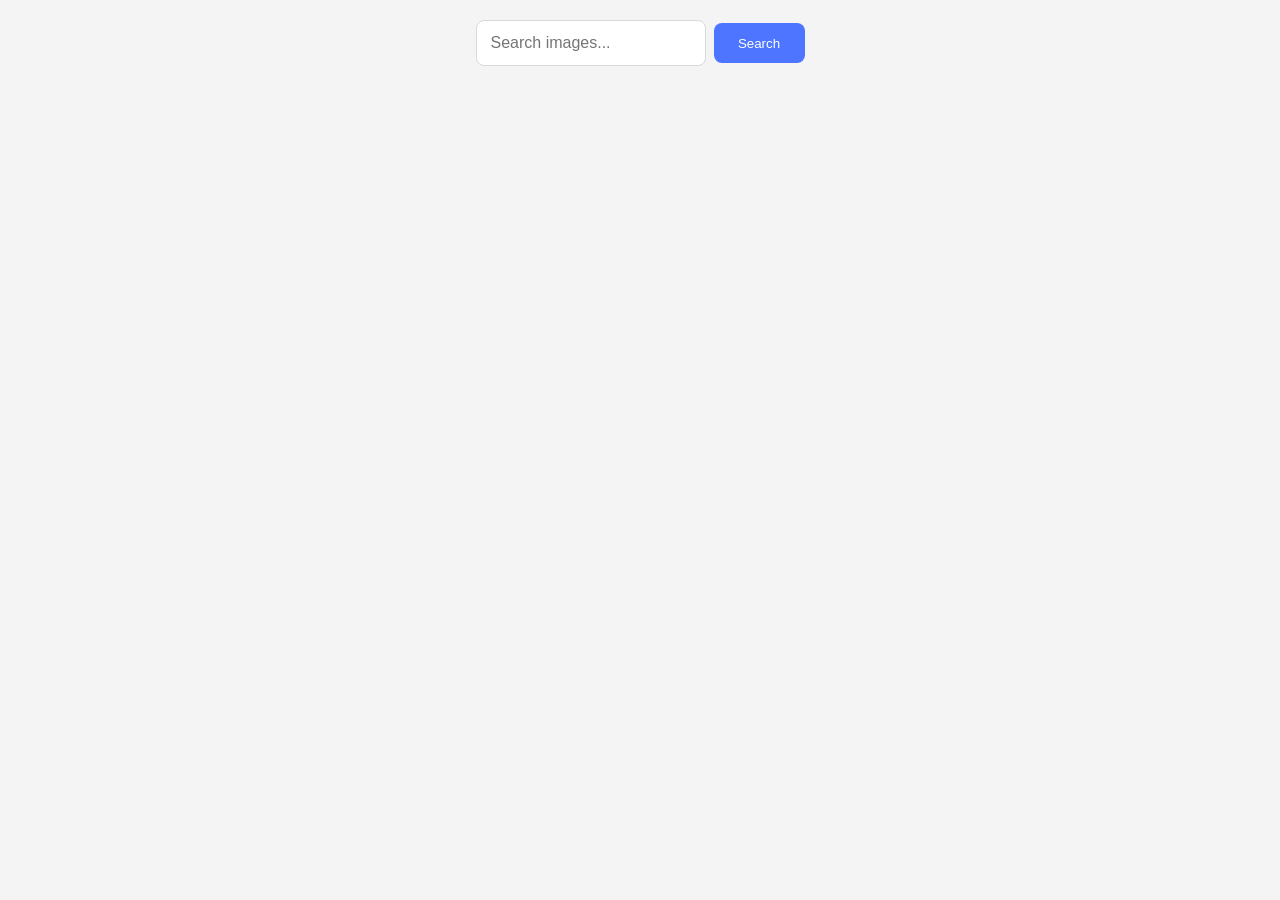
<file: src/index.html>
<!DOCTYPE html>
<html lang="en">
  <head>
    <meta charset="UTF-8" />
    <link rel="icon" type="image/svg+xml" href="/favicon.svg" />
    <meta name="viewport" content="width=device-width, initial-scale=1.0" />
    <title>Vanilla App Template</title>
    <link rel="stylesheet" href="./css/styles.css" />
  </head>
  <body>
    <main>
      <div class="container">
        <form class="form">
          <label>
            <input
              type="text"
              name="search-text"
              placeholder="Search images..."
              required
            />
          </label>
          <button type="submit">Search</button>
        </form>
        <span class="loader is-hidden"></span>
      </div>
      <ul class="gallery"></ul>
      <button class="js-load-more is-hidden">Load more</button>
    </main>

    <script type="module" src="./main.js"></script>
  </body>
</html>
</file>
<file: src/css/styles.css>
/**
  |============================
  | include css partials with
  | default @import url()
  |============================
*/
/* Common styles */
@import url('./reset.css');
@import url('./base.css');

/* Sections style */
@import url('./my-style.css');
</file>
